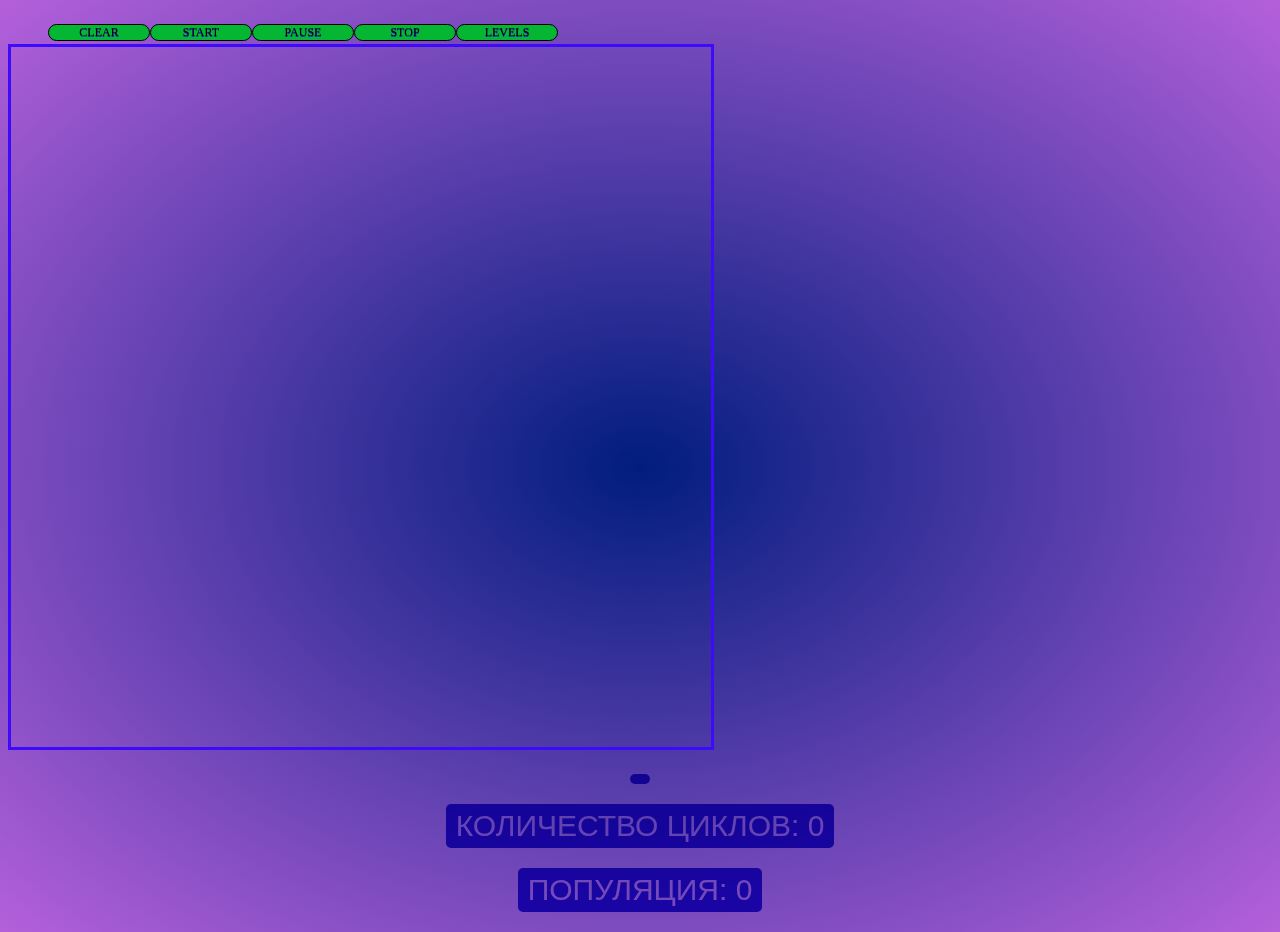
<file: life/index.html>
<!DOCTYPE html>
<html>
<body>
  <head>
    <meta charset="UTF-8">
    <title>Document</title>
    <link rel="stylesheet" href="lib/style.css">
    <script src="lib/script.js"defer></script>
  </head>
  		<div id="Navigation">
			<ul class="Navigation">
           		<li><a href="#" onclick="clearField()">CLEAR</a>
               <li><a href="#" onclick="startLife()">START</a>
                <li><a href="#" onclick="pousetimeFunc()">PAUSE</a>
               <li><a href="#"onclick="stopLife()">STOP</a>
            	<li><a href="#">LEVELS</a>
					<ul>
				   		<li><a href="#"onclick="level1()">LEVEL 1</a></li>
              <li><a href="#"onclick="level2()">LEVEL 2</a></li>
              <li><a href="#"onclick="level3()">LEVEL 3</a></li>
              <li><a href="#"onclick="level4()">LEVEL 4</a></li>
              <li><a href="#"onclick="level5()">LEVEL 5</a></li>
					</ul>         
        </div>  
    <br>
      <br>
    
<canvas id="c1" width="700" height="700"></canvas>
<p class="transparent-text"> <span id = "info">  </span></p>
<p class="transparent-text"> Количество циклов: <span id = "count"> 0 </span></p>
<p class="transparent-text">Популяция: <span id = "popul"> 0 </span></p>





     

</body>
</html>
</file>
<file: life/lib/style.css>
#c1{
  height: 700px;
  width: 700px;
  border: 3px solid rgb(62, 10, 250);
  background-image: url(https://1259667713.vod2.myqcloud.com/4690d1f9vodtranscq1259667713/f2299a473701925925042398850/sampleSnapshot/sampleSnapshot_20196_3.jpg);
}

.transparent-text {
  font-family: 'Rubik One', sans-serif;
  font-size: 30px;
  text-transform: uppercase;
  background: #350fdd;
  display: table;
  margin: 20px auto;
  color: rgb(255, 255, 255);
  border-radius: 5px;
  mix-blend-mode: multiply;
  padding: 5px 10px;
}



body{
  background: #014cad;
  background-image: -webkit-radial-gradient(cover, rgb(0, 29, 126),#b460db	);
  background-image: -moz-radial-gradient(cover, #00152b, #5309c9);
  background-image: -o-radial-gradient(cover, #0972db, #54069e);
  background-image: radial-gradient(cover, #5801bb, #58008b)
}

html{
  min-height:100%;
}

.Navigation{
	height: 100px;
    padding: 20;
	margin: 4;
	position: absolute;
}

.Navigation li 	{
	height: auto;
	width: 100px;
	float: left;
	text-align: center;
	list-style: none;
	font:12px "Bonveno", "Century Gothic";
	padding: 0;
	margin: 0;
	background-color: rgb(4, 182, 49);
	border: 1px solid rgb(0, 0, 0);
	box-shadow: 0 1px 0 rgba(145, 9, 9, 0.9)nset, 0 1px 3px rgba(10, 111, 114, 0.1);
	border-radius: 50px;
  margin-left:px;
}

.Navigation a{							
	padding:2px;
	text-decoration: none; 
	color:rgb(0, 0, 0);
	text-shadow: 0 1px rgb(38, 0, 255);
}
.Navigation li ul{
	display: none;
	height: auto;									
	margin-left: -11px;
	padding: 0;		
}				

.Navigation li:hover ul{
	display: block;
}

.navbar li ul li {
	background-color:rgb(0, 70, 128);
  	border: 1px solid rgb(40, 84, 126);
} 

.Navigation li:hover, a:hover {
	 background: #f3f3f3;
	 border-radius: 50px;
}
</file>
